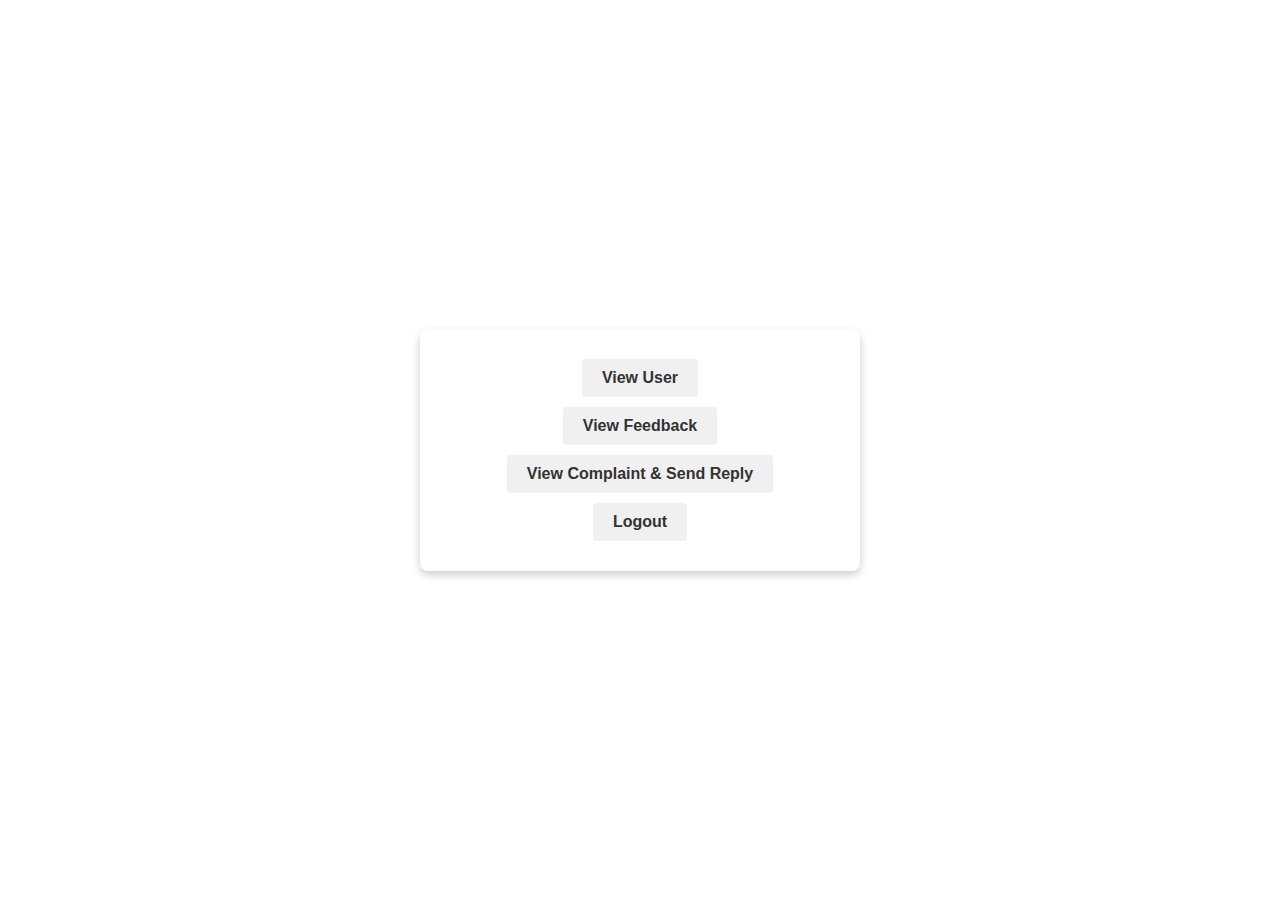
<file: Audioshield final project/fakeaudio_detection/templates/admin_home.html>
<!DOCTYPE html>
<html xmlns="http://www.w3.org/1999/xhtml">
<head>
<meta http-equiv="Content-Type" content="text/html; charset=iso-8859-1" />
<title>Admin Home</title>
<style>
  body {
    font-family: Arial, sans-serif;
    margin: 0;
    padding: 0;
    background-size: cover;
    background-position: center;
    height: 100vh;
    display: flex;
    justify-content: center;
    align-items: center;
  }

  form {
    background-color: rgba(255, 255, 255, 0.8);
    border-radius: 8px;
    padding: 20px;
    box-shadow: 0 4px 8px rgba(0, 0, 0, 0.2);
    max-width: 400px;
    width: 100%;
    text-align: center;
  }

  p {
    margin: 10px 0;
  }

  a {
    text-decoration: none;
    color: #333;
    font-weight: bold;
    padding: 10px 20px;
    border-radius: 4px;
    background-color: #f0f0f0;
    display: inline-block;
    transition: background-color 0.3s ease;
  }

  a:hover {
    background-color: #ddd;
  }
</style>
</head>

<body>
<form id="form1" name="form1" method="post" action="">
  <p><a href="viewuser">View User</a></p>
  <p><a href="viewfeedback">View Feedback</a></p>
  <p><a href="viewcomplaint">View Complaint & Send Reply</a></p>
  <p><a href="/">Logout</a></p>
</form>
</body>
</html>
</file>
